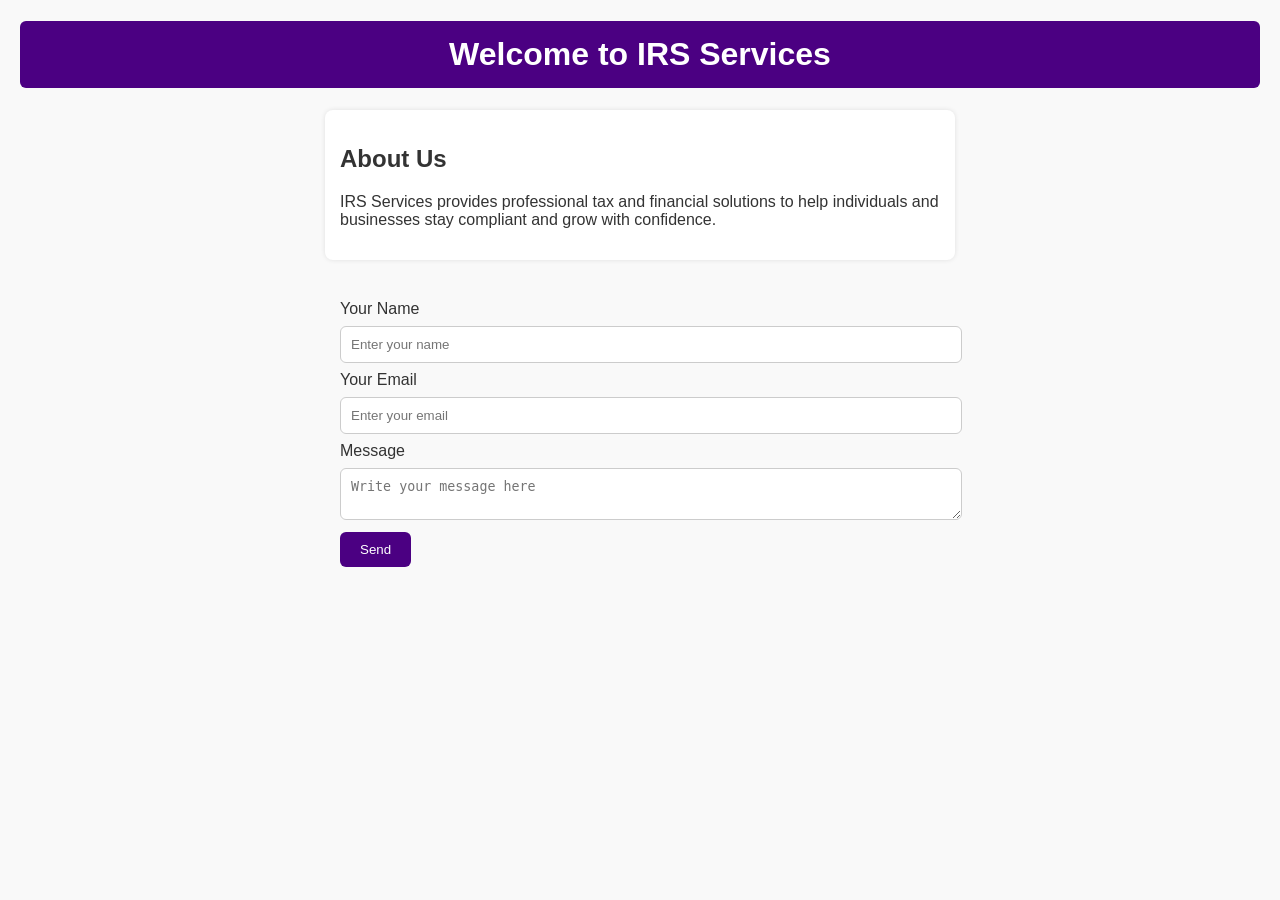
<file: index.html>
<!DOCTYPE html>
<html lang="en">
<head>
  <meta charset="UTF-8">
  <title>IRS Services</title>
  <link rel="stylesheet" href="style.css">
</head>
<body>
  <!-- Main Heading -->
  <h1>Welcome to IRS Services</h1>
  
  <!-- About Section -->
  <section id="about">
    <h2>About Us</h2>
    <p>IRS Services provides professional tax and financial solutions to help individuals and businesses stay compliant and grow with confidence.</p>
  </section>

  <!-- Contact Form -->
  <form name="contact" method="POST" data-netlify="true">
    <label for="name">Your Name</label>
    <input type="text" id="name" name="name" placeholder="Enter your name" required>

    <label for="email">Your Email</label>
    <input type="email" id="email" name="email" placeholder="Enter your email" required>

    <label for="message">Message</label>
    <textarea id="message" name="message" placeholder="Write your message here"></textarea>

    <button type="submit">Send</button>
  </form>
</body>
</html>
</file>
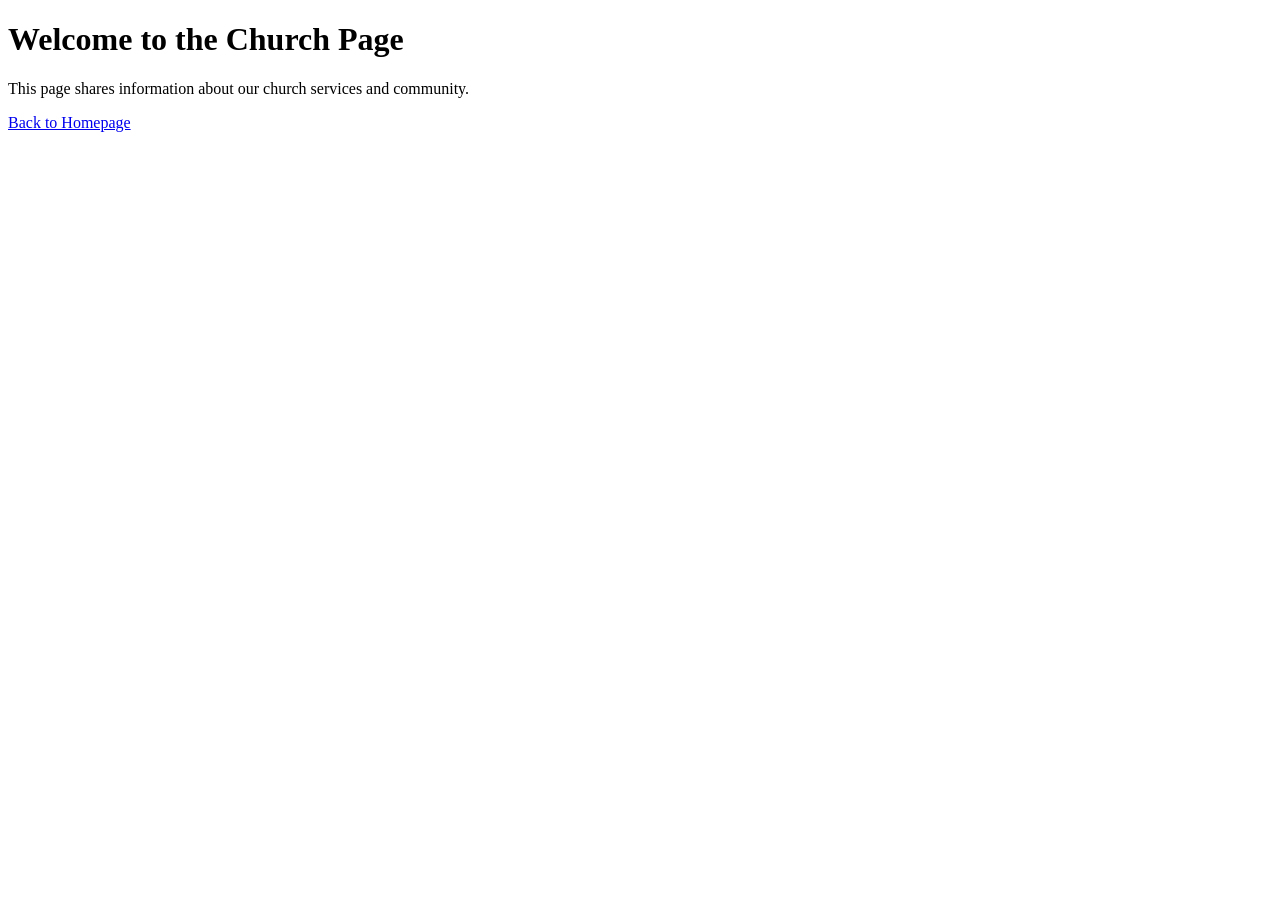
<file: church.html>
<!DOCTYPE html>
<html lang="en">
<head>
  <meta charset="UTF-8">
  <title>Church Page</title>
</head>
<body>
  <h1>Welcome to the Church Page</h1>
  <p>This page shares information about our church services and community.</p>
  <a href="index.html">Back to Homepage</a>
</body>
</html>
</file>
<file: style.css>
body {
  font-family: Arial, sans-serif;
  margin: 20px;
  background-color: #f9f9f9;
  color: #333;
}

h1 {
  text-align: center;
  background: #4b0082;
  color: #fff;
  padding: 15px;
  border-radius: 6px;
}

section {
  max-width: 600px;
  margin: 20px auto;
  padding: 15px;
  background: #fff;
  border-radius: 8px;
  box-shadow: 0 0 5px rgba(0,0,0,0.1);
}

form {
  max-width: 600px;
  margin: 20px auto;
  padding: 20px;}

/* Responsive Design */
@media (max-width: 600px) {
  section, form {
    width: 95%;
    margin: 10px auto;
    padding: 10px;
  }

  h1 {
    font-size: 20px;
    padding: 10px;
  }
}
  background: #fff;
  border-radius: 8px;
  box-shadow: 0 0 10px rgba(0,0,0,0.1);
}
footer {
  text-align: center;
  font-size: 14px;
  color: #666;
  margin-top: 30px;
  padding: 15px;
  background: #f1f1f1;
  border-top: 1px solid #ccc;
}
h1 {
  text-align: center;
  background: #4b0082;
  color: #fff;
  padding: 15px;
  border-radius: 6px;
}

input, textarea {
  width: 100%;
  padding: 10px;
  margin: 8px 0;
  border: 1px solid #ccc;
  border-radius: 6px;
}

button {
  background: #4b0082;
  color: #fff;
  padding: 10px 20px;
  border: none;
  border-radius: 6px;
  cursor: pointer;
}

button:hover {
  background: #6a0dad;
}

/* Responsive Design */
@media (max-width: 600px) {
  section, form {
    width: 95%;
    margin: 10px auto;
    padding: 10px;
  }

  h1 {
    font-size: 20px;
    padding: 10px;
  }
}
</file>
